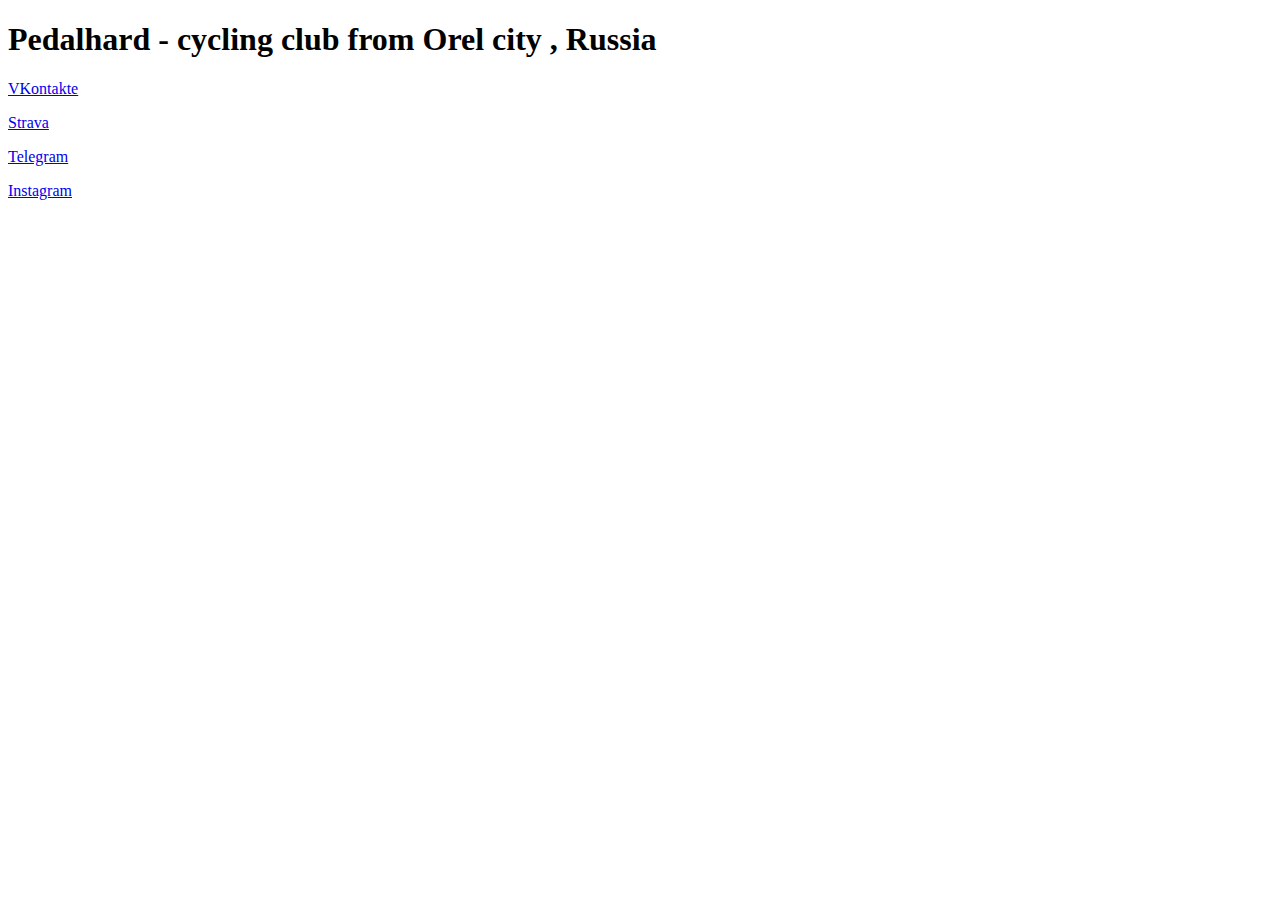
<file: index.htm>
<!DOCTYPE HTML PUBLIC "-//W3C//DTD HTML 4.01//EN" "http://www.w3.org/TR/html4/strict.dtd">
<html>
<head>
    <meta http-equiv="Content-Type" content="text/html; charset=utf-8">
    <title>pedalhard or go home</title>
</head>
<body>
<h1>Pedalhard - cycling club from Orel city , Russia </h1>
    <p><a href="https://vk.com/pedalhard">VKontakte</a></p>
    <p><a href="https://www.strava.com/clubs/pedalhard">Strava</a></p>
    <p><a href="https://t.me/pedalhard">Telegram</a></p>
    <p><a href="https://www.instagram.com/pedalhard_russia">Instagram</a></p>
    
 </body>
</html>
</file>
